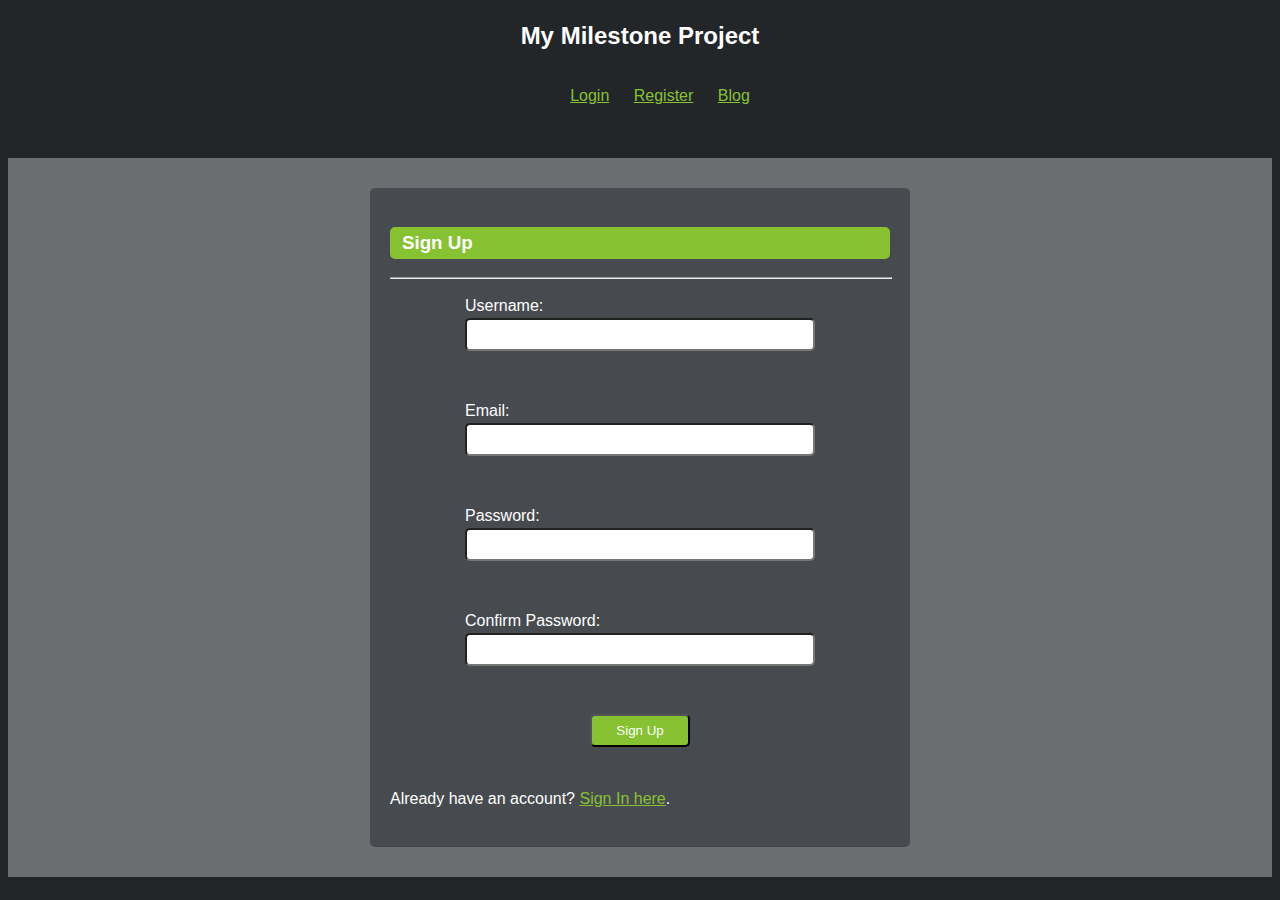
<file: CST126 Milestone Project/index.html>
<link rel="stylesheet" href="style.css">
<head>
	<title>My Milestone Project</title>
</head>
<header>
	<h2>My Milestone Project</h2>
	<nav>
		<ul>
			<li><a href="login.html">Login</a></li>
			<li><a href="signUp.html">Register</a></li>
			<li><a href="blog.php">Blog</a></li>
		</ul>
	</nav>
</header>
<body>
	<div>
		<form action="signUp.php" method="POST">
			<h3>Sign Up</h3><hr>
			<label for="Username">Username:<br></label>
			<input type="text" id="Username" name="Username" maxlength="16" required><br><br>
			<label for="Email">Email:<br></label>
			<input type="email" id="Email" name="Email" required><br><br>
			<label for="Password">Password:<br></label>
			<input type="password" id="Password" name="Password" required><br><br>
			<label for="ConfirmPassword">Confirm Password:<br></label>
			<input type="password" id="ConfirmPassword" name="ConfirmPassword" required><br><br>
			<input type="submit" value="Sign Up"><br>
			<p>Already have an account? <a href="login.html">Sign In here</a>.</p>
		</form>
	</div>
</body>
</file>
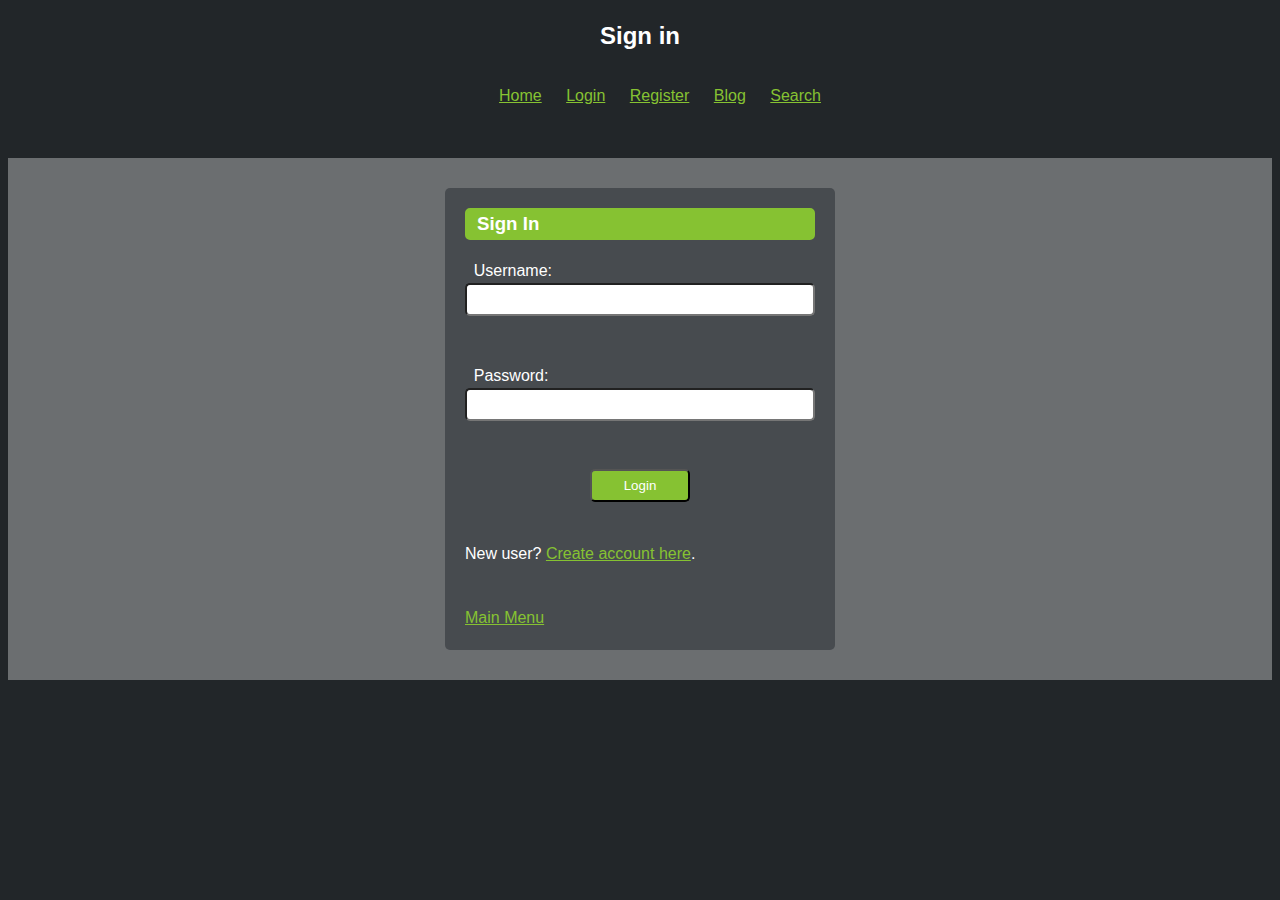
<file: CST126 Milestone Project/login.html>
<link rel="stylesheet" href="style.css">
<head>
	<title>Sign in</title>
</head>
<header>
	<h2>Sign in</h2>
	<nav>
		<ul>
			<li><a href="index.html">Home</a></li>
			<li><a href="login.html">Login</a></li>
			<li><a href="signUp.html">Register</a></li>
			<li><a href="blog.php">Blog</a></li>
			<li><a href="search.php">Search</a></li>
		</ul>
	</nav>

</header>
<body>
	<div>
		<form id="Menus" action="login.php" method="POST">
			<h3>Sign In</h3>
			<label for="Username">Username:<br></label>
			<input type="text" id="Username" name="Username"><br><br>
			<label for="Password">Password:<br></label>
			<input type="password" id="Password" name="Password"><br><br>
			<input type="submit" value="Login"><br>
			<p>New user? <a href="signUp.html">Create account here</a>.</p><br>
			<a href="index.html">Main Menu</a>
		</form>
	</div>
</body>
</file>
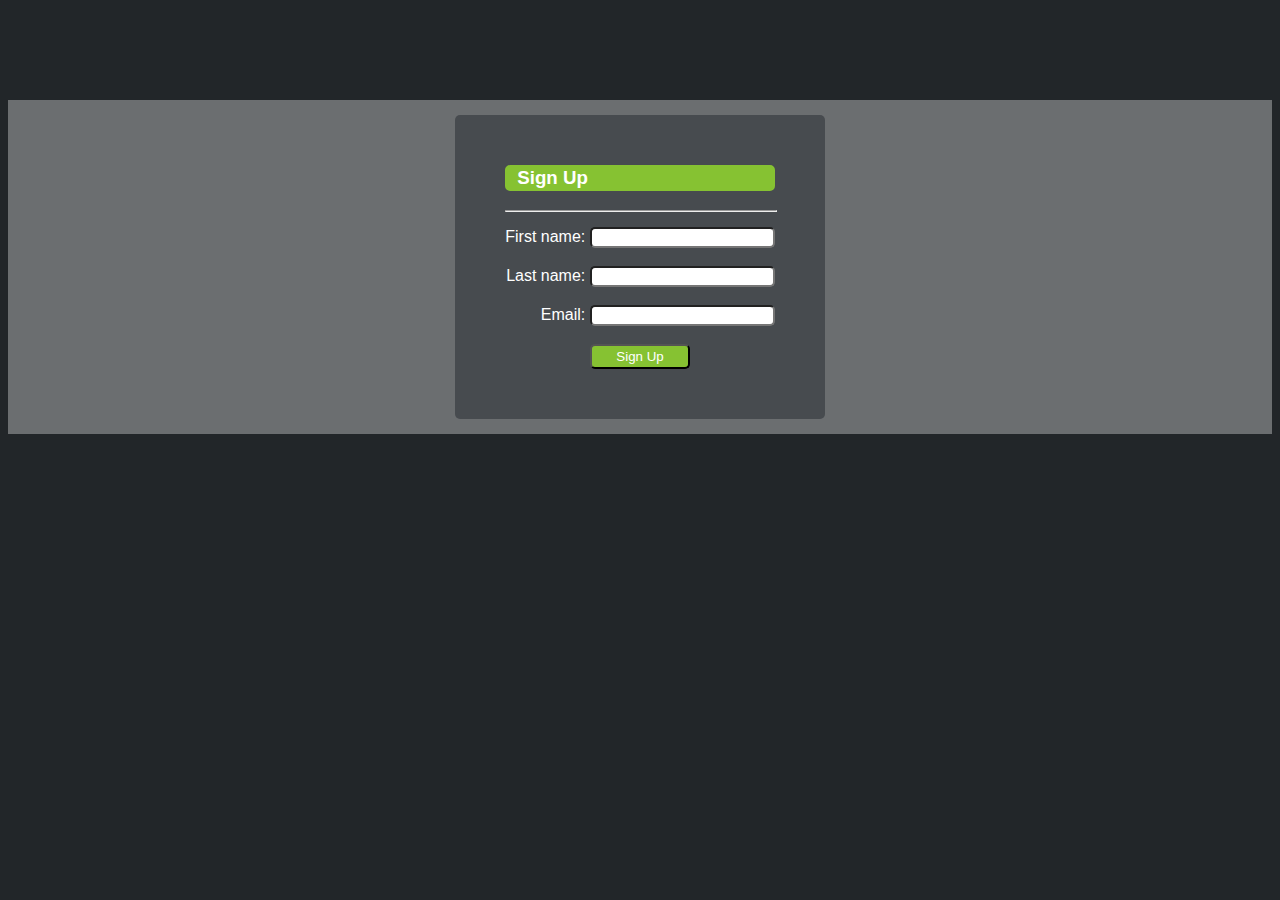
<file: CST126 Milestone Project/register.html>
<head>
	<title>Sign up for...</title>
</head>
<body>
	<div>
		<form action="pageHandler.php" method="POST">
			<h3>Sign Up</h3><hr>
			<label for="FirstName">First name: </label>
			<input type="text" id="FirstName" name=FirstName required><br><br>
			<label for="LastName">Last name: </label>
			<input type="text" id="LastName" name="LastName" required><br><br>
			<label for="Email">Email: </label>
			<input type="text" id="Email" name="Email" required><br><br>
			<input type="submit" value="Sign Up">
		</form>
	</div>
</body>
<style>
	body {
		background-color: #222629;
	}
	form {
		background-color: #474B4F;
		color: white;
		font-family: Arial;
	    text-align: right;
		margin: 0 auto;
	   	padding: 50px;
	   	border-radius: 5px;
	    display: table;
	}
	h3 {
		font-family: Arial;
		border: 2px solid #86C232;
		background-color: #86C232;
		text-align: left;
		padding-left: 10px;
		border-radius: 5px;
	}
	hr {
		margin-top: 15px;
		margin-bottom: 15px;
		width: 100%;
		color: white;
	}
	input {
		font-family: Arial;
		border-radius: 5px;
	}
	input[type=submit] {
		background-color: #86C232;
		color: white;
		width: 100px;
		height: 25px;
		display: block;
		margin: 0 auto;
	}
	div {
		background-color: #6B6E70;
		margin-top: 100px;
		padding-top: 15px;
		padding-bottom: 15px
	}
</style>
</file>
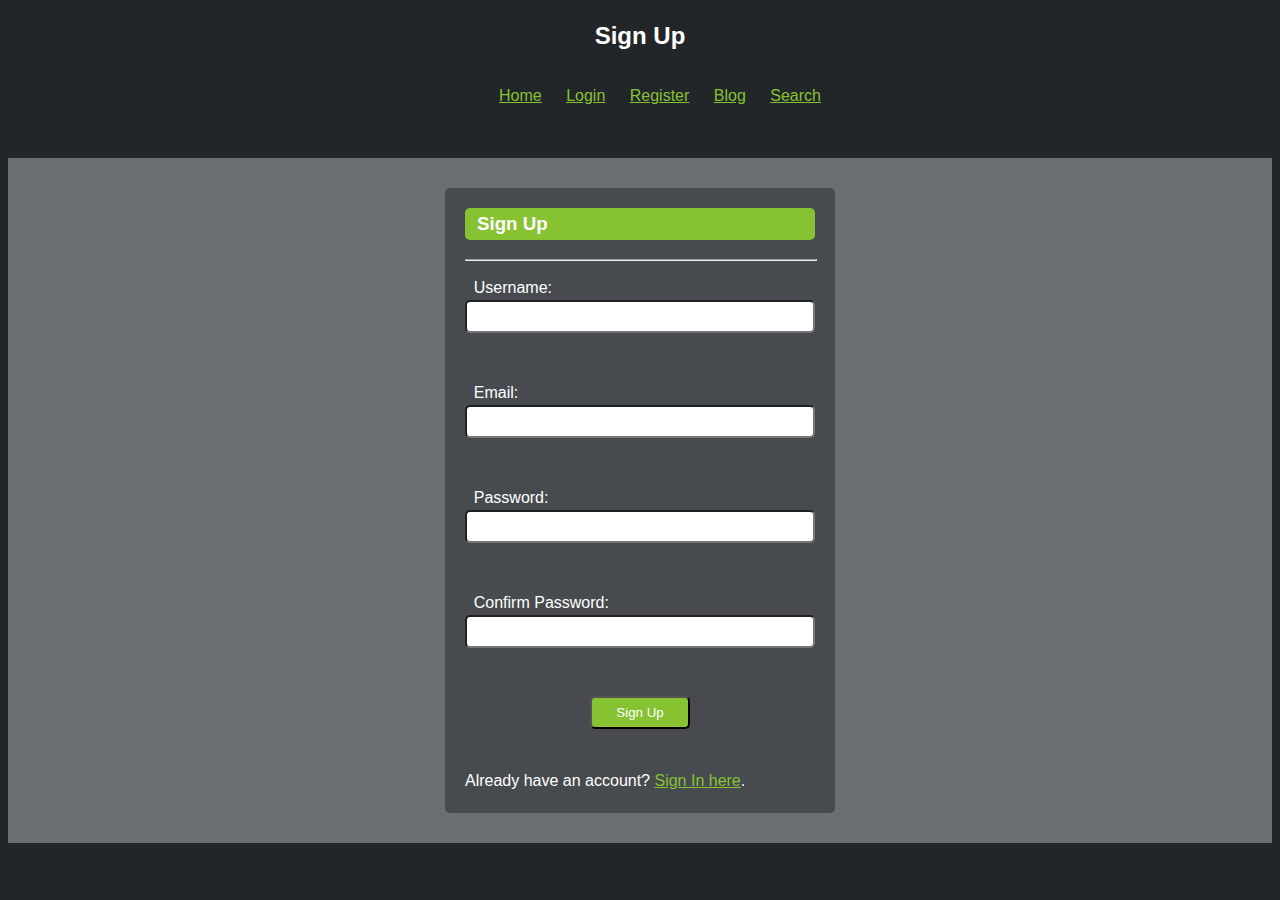
<file: CST126 Milestone Project/signUp.html>
<link rel="stylesheet" href="style.css">
<head>
	<title>Sign Up</title>
</head>
<header>
	<h2>Sign Up</h2>
	<nav>
		<ul>
			<li><a href="index.html">Home</a></li>
			<li><a href="login.html">Login</a></li>
			<li><a href="signUp.html">Register</a></li>
			<li><a href="blog.php">Blog</a></li>
			<li><a href="search.php">Search</a></li>
		</ul>
	</nav>

</header>
<body>
	<div>
		<form id="Menus" action="signUp.php" method="POST">
			<h3>Sign Up</h3><hr>
			<label for="Username">Username:<br></label>
			<input type="text" id="Username" name="Username" required><br><br>
			<label for="Email">Email:<br></label>
			<input type="email" id="Email" name="Email" required><br><br>
			<label for="Password">Password:<br></label>
			<input type="password" id="Password" name="Password" required><br><br>
			<label for="ConfirmPassword">Confirm Password:<br></label>
			<input type="password" id="ConfirmPassword" name="ConfirmPassword" required><br><br>
			<input type="submit" value="Sign Up"><br>
			<p>Already have an account? <a href="login.html">Sign In here</a>.</p>
		</form>
	</div>
</body>
</file>
<file: CST126 Milestone Project/style.css>
head {
	background-color: #222629; 
}
body {
	background-color: #222629;
	font-family: Arial;
	line-height: 1.5;
	font-size: 12pt;
}

h2 {
	text-align: center;
	padding: 10px 0;
}

nav {
	display: block;
	text-align: center;
	margin-bottom: 50px;
}

nav ul {
	text-decoration: none;
}

nav ul li {
	display: inline-block;
	padding-left: 10px;
	padding-right: 10px;
}

form {
	background-color: #474B4F;
	color: white;
	font-family: Arial;
	text-align: left;
	margin: 0 auto;
	padding: 20px;
	border-radius: 5px;
	width: 80%;
	max-width: 500px;
}
#Blog {
	background-color: #474B4F;
	color: white;
	font-family: Arial;
	text-align: left;
	margin: 0 auto;
	padding: 20px;
	border-radius: 5px;
	width: 30%;
	display: table;
}
#Menus {
	background-color: #474B4F;
	color: white;
	font-family: Arial;
	text-align: left;
	margin: 0 auto;
	padding: 20px;
	border-radius: 5px;
	width: 80%;
	max-width: 350px;
	display: table;
}
#Comments {
	background-color: #474B4F;
	color: white;
	font-family: Arial;
	text-align: left;
	margin-left: 19.3%;
	padding: 20px;
	border-radius: 5px;
	width: 70%;
	display: table;
}
a {
	color: #86C232;
}
h2 {
	font-family: Arial;
	color: white;
}
h3 {
	font-family: Arial;
	border: 2px solid #86C232;
	background-color: #86C232;
	text-align: left;
	padding-left: 10px;
	border-radius: 5px;
}
hr {
	margin-top: 15px;
	margin-bottom: 15px	;
	width: 100%;
	color: white;
}
input {
	font-family: Arial;
	border-radius: 5px;
	width: 100%;
	padding: 7px;
	max-width: 350px;
	display: block;
	margin: 0 auto;
}
label { 
	display: block;
	margin: 0 auto;
	max-width: 350px;
	width: 95%;
}
input[type=hidden] {
	font-family: Arial;
	border-radius: 0px;
	width: 0px;
}
input[id=BlogTitle] {
	width: 100%;
	max-width: 100%;
}
input[type=submit] {
	background-color: #86C232;
	color: white;
	width: 100px;
	display: block;
	float: center;
}
button {
	background-color: #86C232;
	color: white;
	width: 150px;
	height: 25px;
	display: block;
	float: center;
}
div {
	background-color: #6B6E70;
	padding-top: 30px;
	padding-bottom: 30px;
	color: white;
	font-family: Arial;
}
tr, td, th {
	font-family: Arial;
	color: white;
}
table {
	margin-left: auto;
	margin-right: auto;
	border-collapse: separate;
}
td {
	padding-bottom: 15px;
}
th {
	text-align: left;
	padding-bottom: 10px;
}
textarea {
	height: 250px;
	width: 100%;
	display: block;
	margin: 0 auto;
	vertical-align: top;
}
label.blogstuff {
	max-width: 100%;
}
</file>
